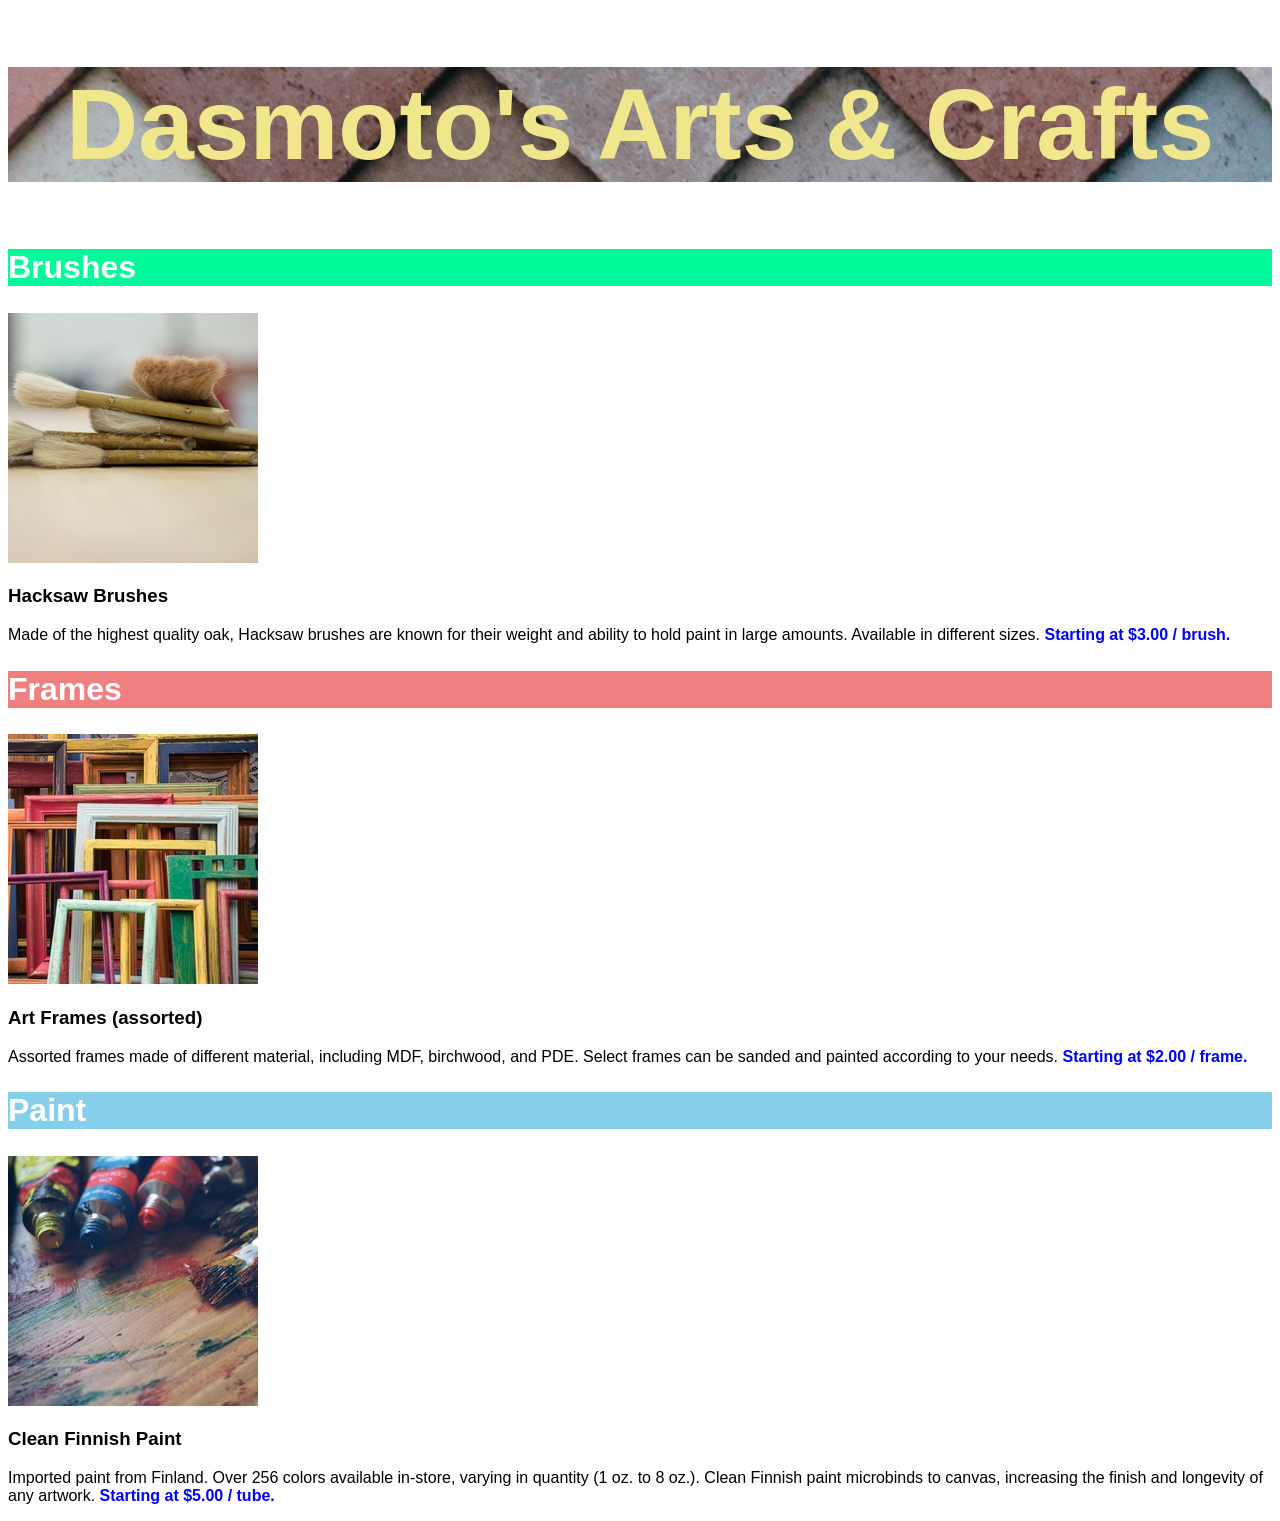
<file: index.html>
<!DOCTYPE html>
<html>
  <head>
    <title>Dasmoto's Arts & Crafts</title>
    <link rel="stylesheet" type="text/css" href="./master.css">
  </head>
  <body>

    <h1 class="bold heading">Dasmoto's Arts & Crafts</h1>

    <div class="brushes">
      <h2>Brushes</h2>
      <img src="./hacksaw.jpeg" alt="an image of hacksaw brushes">
      <h3>Hacksaw Brushes</h3>
      <p>Made of the highest quality oak, Hacksaw brushes are known for their weight and ability to hold paint in large amounts. Available in different sizes. <span class="bold blue">Starting at $3.00 / brush.</span></p>
    </div>

    <div class="frames">
      <h2>Frames</h2>
      <img src="./frames.jpeg" alt="an image of frames">
      <h3>Art Frames (assorted)</h3>
      <p>Assorted frames made of different material, including MDF, birchwood, and PDE. Select frames can be sanded and painted according to your needs. <span class="bold blue">Starting at $2.00 / frame.</span></p>
    </div>

    <div class="paint">
      <h2>Paint</h2>
      <img src="./finnish.jpeg" alt="an image of finnish paints">
      <h3>Clean Finnish Paint</h3>
      <p>Imported paint from Finland. Over 256 colors available in-store, varying in quantity (1 oz. to 8 oz.). Clean Finnish paint microbinds to canvas, increasing the finish and longevity of any artwork. <span class="bold blue">Starting at $5.00 / tube.</span></p>
    </div>

  </body>
</html>
</file>
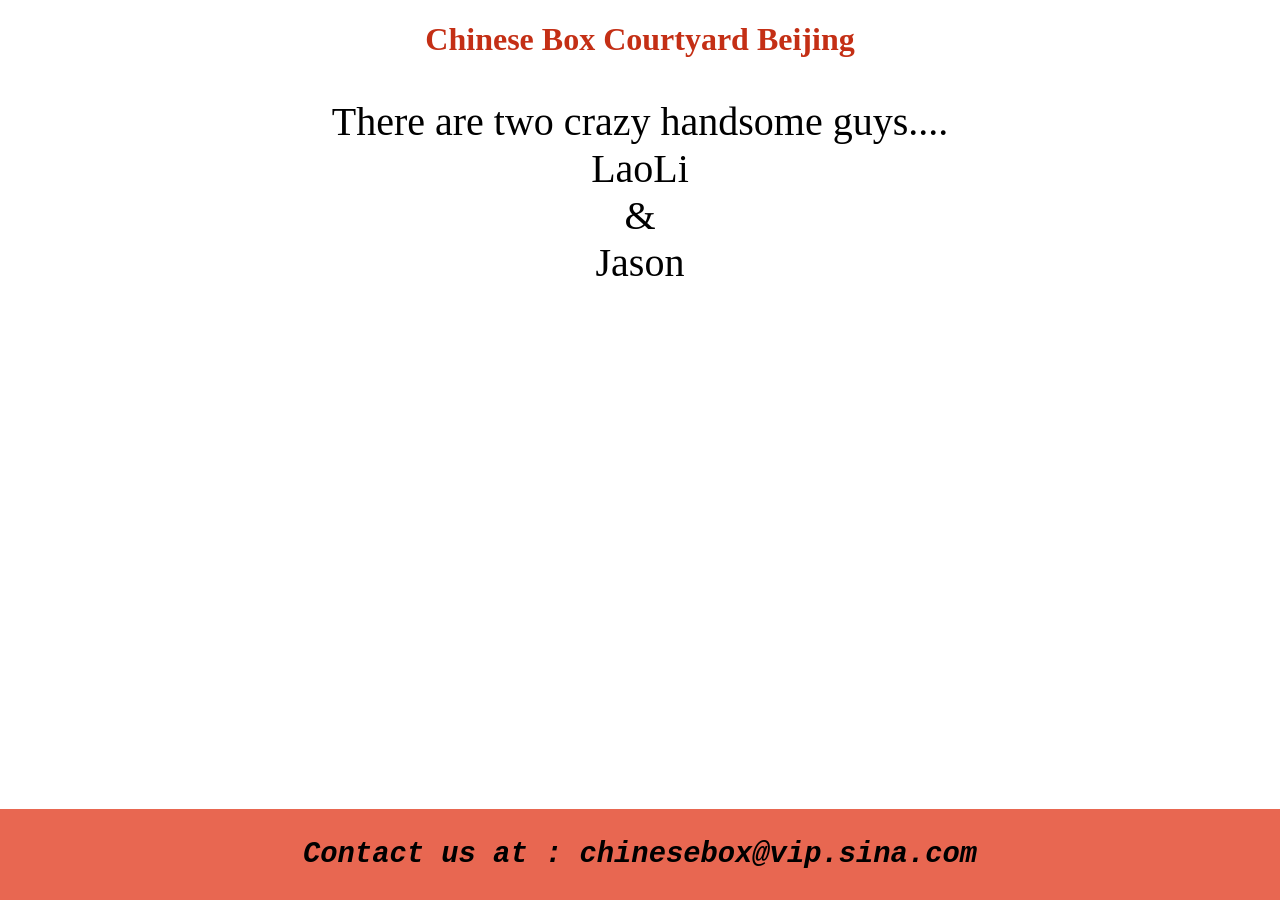
<file: index_2.html>
<!DOCTYPE html>
<html>
  <head>
    <meta charset="utf-8">
    <title>Beijing's Best Hostel - Chinese Box Courtyard</title>
    <style>
      .cb-title {
        color: rgb(196, 47, 21);
        text-align: center;
      }
      .cb-paragraph {
      	text-align: center;
	font-size: 250%;
      }
      #footer {
        text-align: center;
	font-family: Courier New;
	font-weight: bold;
	font-style: italic;
        position: fixed;
        left: 0;
        bottom: 0;
	width: 100%;
        background-color: rgb(232, 103, 81);
      	font-size: 180%;
      }
    </style>
  </head>
  <body>
    <div class="cb-title">
    <h1>Chinese Box Courtyard Beijing</h1>
    </div>
    <p class="cb-paragraph">There are two crazy handsome guys....<br>
    LaoLi <br>
    &<br>
    Jason</p>
    <div id="footer">
    <p> Contact us at : chinesebox@vip.sina.com </p>
    </div>
  </body>
</html>
</file>
<file: master.css>
body {
  font-family: Helvetica;
}

.bold {
  font-weight: bold;
}

.blue {
  color: blue;
}

.heading {
  font-size: 100px;
  color: khaki;
  text-align: center;
  background-image: url("./pattern.jpeg");
}

.brushes h2,
.frames h2,
.paint h2 {
  font-size: 32px;
  font-weight: bold;
  color: white;
  background-color: mediumspringgreen;
}

.frames h2 {
  background-color: lightcoral;
}

.paint h2 {
  background-color: skyblue;
}
</file>
